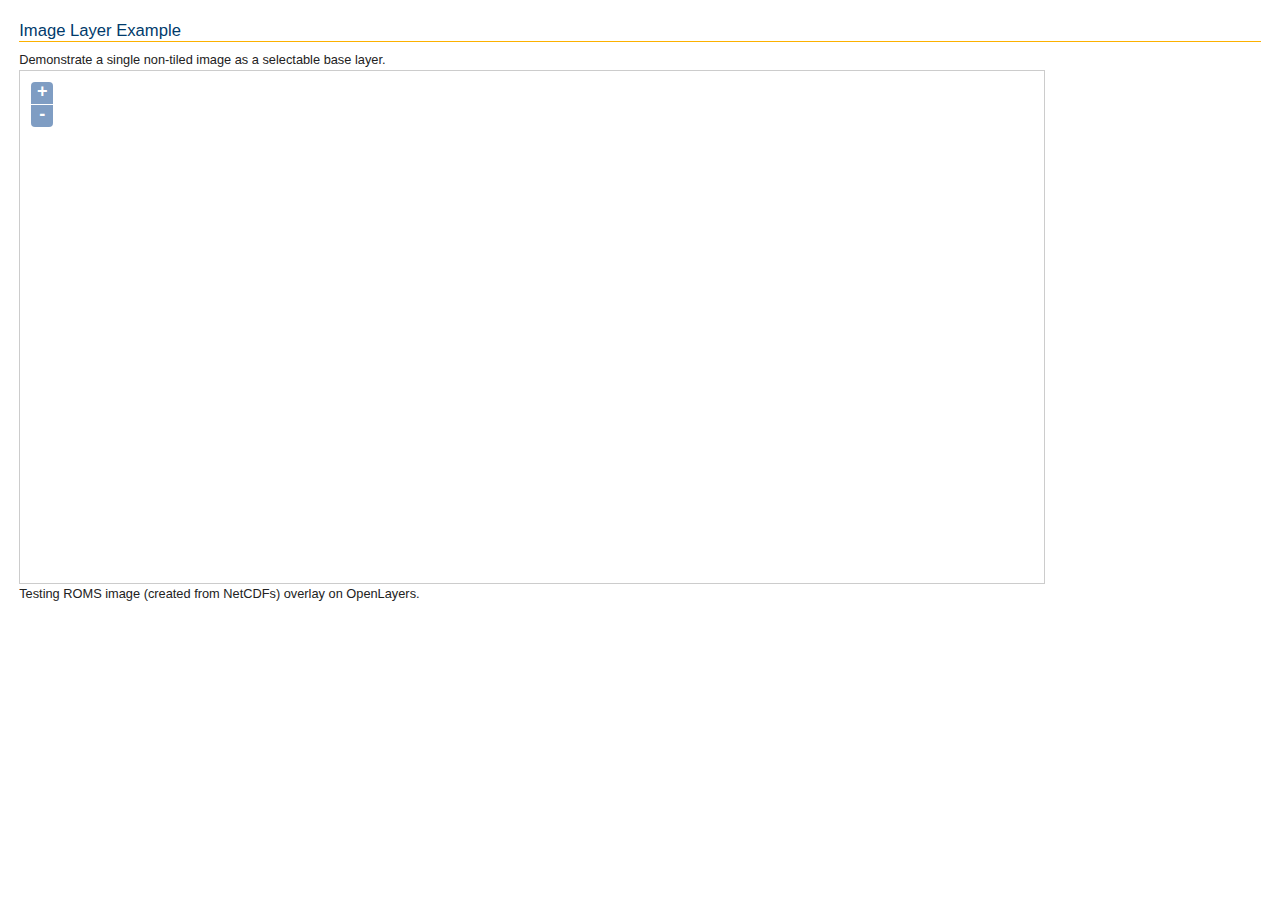
<file: OpenLayers-2.12/temp/image-layer_sch2.html>
<!DOCTYPE html>
<html>
  <head>
    <meta http-equiv="Content-Type" content="text/html; charset=utf-8">
    <meta name="viewport" content="width=device-width, initial-scale=1.0, maximum-scale=1.0, user-scalable=0">
    <meta name="apple-mobile-web-app-capable" content="yes">
    <title>OpenLayers Image Layer Example</title>
    <link rel="stylesheet" href="../theme/default/style.css" type="text/css">
    <link rel="stylesheet" href="style.css" type="text/css">
    <script src="http://maps.google.com/maps/api/js?v=3&amp;sensor=false"></script>
    <style type="text/css">
        p.caption {
            width: 512px;
        }
    </style>
<!--     <script src="../lib/Firebug/firebug.js"></script> -->
    <script src="../lib/OpenLayers.js"></script>
    <script type="text/javascript">
var proj3857   = new OpenLayers.Projection("EPSG:3857"); //Spherical Mercator, projection same as 900913
var proj900913 = new OpenLayers.Projection("EPSG:900913"); // Original, before 3857(lat/lon in meters in x/y)
var proj4326   = new OpenLayers.Projection("EPSG:4326"); //WGS 84 (lat/lon as x/y)

var hrDate = new Date();
hrDate.setUTCMinutes(0);
hrDate.setUTCSeconds(0);
hrDate.setUTCMilliseconds(0);
midnightDate = hrDate.setUTCHours(0);
hrDateTxt = hrDate.toISOString();

        // var map;
        function init(){
            // var map = new OpenLayers.Map('map');
	        map = new OpenLayers.Map( 'map', {
		    	// projection: proj900913,
		    	// allOverlays:true,
		    	displayProjection: proj4326} 
	    	);
	    	console.log(map);
	    	console.log(map.getProjectionObject());
	    	
	    	center = new OpenLayers.LonLat(-122, 37).transform(proj4326, proj900913);
	    	// center = new OpenLayers.LonLat(-122, 37);

			var gMap = new OpenLayers.Layer.Google("Google Streets");
			var esriOcean = new OpenLayers.Layer.XYZ('ESRI Ocean'
				,'http://services.arcgisonline.com/ArcGIS/rest/services/Ocean_Basemap/MapServer/tile/${z}/${y}/${x}.jpg'
				, {wrapDateLine: false, isBaseLayer : true, projection:proj3857}
			);
			
			// bounds = new OpenLayers.Bounds(-127.5, 31.3, -117, 43);
			// console.log(bounds);
            var roms = new OpenLayers.Layer.Image(
                'ROMS image',
                'http://sandbar.ucsd.edu/roms-3km/util/ol.php?func=plot_var&var=salt&ts=1376384400&depth=0',
                new OpenLayers.Bounds(-127.5, 31.3, -117, 43).transform(proj4326, proj900913),
                new OpenLayers.Size(1490, 2081),
                {isBaseLayer:false , alwaysInRange: true, projection:proj900913, visibility: true}
                // {}
            );
            console.log(roms);
            // console.log(roms.getDataExtent());
            
			// var namWinds = new OpenLayers.Layer.WMS( 'NAM Winds'
				// // ,'http://services.asascience.com/ecops/wms.aspx?'
				// ,'http://coastmap.com/ecop/wms.aspx?'
				// , { layers : 'NAM_WINDS', format : 'image/png', transparent : true, time : hrDateTxt } 
				// , { projection : proj3857, visibility: false, singleTile : true, wrapDateLine: true }
			// );
            
            // roms.events.on({
                // loadstart: function() {
                    // OpenLayers.Console.log("loadstart");
                // },
                // loadend: function() {
                    // OpenLayers.Console.log("loadend");
                // }
            // });
            
            // map.events.register("click", map, function(e) {
            	// exy = e.xy;
				// var xy = map.getLonLatFromViewPortPx(e.xy); //getLonLatFromViewPortPx & getLonLatFromPixel return same value
				// console.log(xy);
				// console.log(xy.transform(proj900913, proj4326));
            // });

            map.addLayers([esriOcean, gMap]);
            // map.addLayer(esriOcean);
            // map.addLayer(roms);
            roms.setZIndex(150);
            roms.setOpacity(0.7);
            map.addLayer(roms);
            // map.addLayer(roms);
            // map.setCenter(new OpenLayers.LonLat(-119.2, 36).transform(proj4326, map.getProjectionObject()), 5);
            map.addControl(new OpenLayers.Control.LayerSwitcher());
            // map.zoomToMaxExtent();
            // map.zoomToExtent(roms.getDataExtent());
            // map.zoomToExtent(bounds);
            map.setCenter(center, 6);
        }
    </script>
  </head>
  <body onload="init()">
    <h1 id="title">Image Layer Example</h1>

    <div id="tags">
        image, imagelayer
    </div>

    <p id="shortdesc">
        Demonstrate a single non-tiled image as a selectable base layer.
    </p>

    <div id="map" class="bigmap"></div>

    <div id="docs">
        <p class="caption">
            Testing ROMS image (created from NetCDFs) overlay on OpenLayers.
        </p>
    </div>
  </body>
</html>
</file>
<file: OpenLayers-2.12/theme/default/style.css>
div.olMap {
    z-index: 0;
    padding: 0 !important;
    margin: 0 !important;
    cursor: default;
}

div.olMapViewport {
    text-align: left;
}

div.olLayerDiv {
   -moz-user-select: none;
   -khtml-user-select: none;
}

.olLayerGoogleCopyright {
    left: 2px;
    bottom: 2px;
}
.olLayerGoogleV3.olLayerGoogleCopyright {
    right: auto !important;
}
.olLayerGooglePoweredBy {
    left: 2px;
    bottom: 15px;
}
.olLayerGoogleV3.olLayerGooglePoweredBy {
    bottom: 15px !important;
}
.olControlAttribution {
    font-size: smaller;
    right: 3px;
    bottom: 4.5em;
    position: absolute;
    display: block;
}
.olControlScale {
    right: 3px;
    bottom: 3em;
    display: block;
    position: absolute;
    font-size: smaller;
}
.olControlScaleLine {
   display: block;
   position: absolute;
   left: 10px;
   bottom: 15px;
   font-size: xx-small;
}
.olControlScaleLineBottom {
   border: solid 2px black;
   border-bottom: none;
   margin-top:-2px;
   text-align: center;
}
.olControlScaleLineTop {
   border: solid 2px black;
   border-top: none;
   text-align: center;
}

.olControlPermalink {
    right: 3px;
    bottom: 1.5em;
    display: block;
    position: absolute;
    font-size: smaller;
}

div.olControlMousePosition {
    bottom: 0;
    right: 3px;
    display: block;
    position: absolute;
    font-family: Arial;
    font-size: smaller;
}

.olControlOverviewMapContainer {
    position: absolute;
    bottom: 0;
    right: 0;
}

.olControlOverviewMapElement {
    padding: 10px 18px 10px 10px;
    background-color: #00008B;
    -moz-border-radius: 1em 0 0 0;
}

.olControlOverviewMapMinimizeButton,
.olControlOverviewMapMaximizeButton {
    height: 18px;
    width: 18px;
    right: 0;
    bottom: 80px;
    cursor: pointer;
}

.olControlOverviewMapExtentRectangle {
    overflow: hidden;
    background-image: url("img/blank.gif");
    cursor: move;
    border: 2px dotted red;
}
.olControlOverviewMapRectReplacement {
    overflow: hidden;
    cursor: move;
    background-image: url("img/overview_replacement.gif");
    background-repeat: no-repeat;
    background-position: center;
}

.olLayerGeoRSSDescription {
    float:left;
    width:100%;
    overflow:auto;
    font-size:1.0em;
}
.olLayerGeoRSSClose {
    float:right;
    color:gray;
    font-size:1.2em;
    margin-right:6px;
    font-family:sans-serif;
}
.olLayerGeoRSSTitle {
    float:left;font-size:1.2em;
}

.olPopupContent {
    padding:5px;
    overflow: auto;
}

.olControlNavigationHistory {
   background-image: url("img/navigation_history.png");
   background-repeat: no-repeat;
   width:  24px;
   height: 24px;

}
.olControlNavigationHistoryPreviousItemActive {
  background-position: 0 0;
}
.olControlNavigationHistoryPreviousItemInactive {
   background-position: 0 -24px;
}
.olControlNavigationHistoryNextItemActive {
   background-position: -24px 0;
}
.olControlNavigationHistoryNextItemInactive {
   background-position: -24px -24px;
}

div.olControlSaveFeaturesItemActive {
    background-image: url(img/save_features_on.png);
    background-repeat: no-repeat;
    background-position: 0 1px;
}
div.olControlSaveFeaturesItemInactive {
    background-image: url(img/save_features_off.png);
    background-repeat: no-repeat;
    background-position: 0 1px;
}

.olHandlerBoxZoomBox {
    border: 2px solid red;
    position: absolute;
    background-color: white;
    opacity: 0.50;
    font-size: 1px;
    filter: alpha(opacity=50);
}
.olHandlerBoxSelectFeature {
    border: 2px solid blue;
    position: absolute;
    background-color: white;
    opacity: 0.50;
    font-size: 1px;
    filter: alpha(opacity=50);
}

.olControlPanPanel {
    top: 10px;
    left: 5px;
}

.olControlPanPanel div {
    background-image: url(img/pan-panel.png);
    height: 18px;
    width: 18px;
    cursor: pointer;
    position: absolute;
}

.olControlPanPanel .olControlPanNorthItemInactive {
    top: 0;
    left: 9px;
    background-position: 0 0;
}
.olControlPanPanel .olControlPanSouthItemInactive {
    top: 36px;
    left: 9px;
    background-position: 18px 0;
}
.olControlPanPanel .olControlPanWestItemInactive {
    position: absolute;
    top: 18px;
    left: 0;
    background-position: 0 18px;
}
.olControlPanPanel .olControlPanEastItemInactive {
    top: 18px;
    left: 18px;
    background-position: 18px 18px;
}

.olControlZoomPanel {
    top: 71px;
    left: 14px;
}

.olControlZoomPanel div {
    background-image: url(img/zoom-panel.png);
    position: absolute;
    height: 18px;
    width: 18px;
    cursor: pointer;
}

.olControlZoomPanel .olControlZoomInItemInactive {
    top: 0;
    left: 0;
    background-position: 0 0;
}

.olControlZoomPanel .olControlZoomToMaxExtentItemInactive {
    top: 18px;
    left: 0;
    background-position: 0 -18px;
}

.olControlZoomPanel .olControlZoomOutItemInactive {
    top: 36px;
    left: 0;
    background-position: 0 18px;
}

/*
 * When a potential text is bigger than the image it move the image
 * with some headers (closes #3154)
 */
.olControlPanZoomBar div {
    font-size: 1px;
}

.olPopupCloseBox {
  background: url("img/close.gif") no-repeat;
  cursor: pointer;
}

.olFramedCloudPopupContent {
    padding: 5px;
    overflow: auto;
}

.olControlNoSelect {
 -moz-user-select: none;
 -khtml-user-select: none;
}

.olImageLoadError {
    background-color: pink;
    opacity: 0.5;
    filter: alpha(opacity=50); /* IE */
}

/**
 * Cursor styles
 */

.olCursorWait {
    cursor: wait;
}
.olDragDown {
    cursor: move;
}
.olDrawBox {
    cursor: crosshair;
}
.olControlDragFeatureOver {
    cursor: move;
}
.olControlDragFeatureActive.olControlDragFeatureOver.olDragDown {
    cursor: -moz-grabbing;
}

/**
 * Layer switcher
 */
.olControlLayerSwitcher {
    position: absolute;
    top: 25px;
    right: 0;
    width: 20em;
    font-family: sans-serif;
    font-weight: bold;
    margin-top: 3px;
    margin-left: 3px;
    margin-bottom: 3px;
    font-size: smaller;
    color: white;
    background-color: transparent;
}

.olControlLayerSwitcher .layersDiv {
    padding-top: 5px;
    padding-left: 10px;
    padding-bottom: 5px;
    padding-right: 10px;
    background-color: darkblue;
}

.olControlLayerSwitcher .layersDiv .baseLbl,
.olControlLayerSwitcher .layersDiv .dataLbl {
    margin-top: 3px;
    margin-left: 3px;
    margin-bottom: 3px;
}

.olControlLayerSwitcher .layersDiv .baseLayersDiv,
.olControlLayerSwitcher .layersDiv .dataLayersDiv {
    padding-left: 10px;
}

.olControlLayerSwitcher .maximizeDiv,
.olControlLayerSwitcher .minimizeDiv {
    width: 18px;
    height: 18px;
    top: 5px;
    right: 0;
    cursor: pointer;
}

.olBingAttribution {
    color: #DDD;
}
.olBingAttribution.road {
    color: #333;
}

.olGoogleAttribution.hybrid, .olGoogleAttribution.satellite {
    color: #EEE;
}
.olGoogleAttribution {
    color: #333;
}
span.olGoogleAttribution a {
    color: #77C;
}
span.olGoogleAttribution.hybrid a, span.olGoogleAttribution.satellite a {
    color: #EEE;
}

/**
 * Editing and navigation icons.
 * (using the editing_tool_bar.png sprint image)
 */
.olControlNavToolbar ,
.olControlEditingToolbar {
    margin: 5px 5px 0 0;
}
.olControlNavToolbar div,
.olControlEditingToolbar div {
    background-image: url("img/editing_tool_bar.png");
    background-repeat: no-repeat;
    margin: 0 0 5px 5px;
    width: 24px;
    height: 22px;
    cursor: pointer
}
/* positions */
.olControlEditingToolbar {
    right: 0;
    top: 0;
}
.olControlNavToolbar {
    top: 295px;
    left: 9px;
}
/* layouts */
.olControlEditingToolbar div {
    float: right;
}
/* individual controls */
.olControlNavToolbar .olControlNavigationItemInactive,
.olControlEditingToolbar .olControlNavigationItemInactive {
    background-position: -103px -1px;
}
.olControlNavToolbar .olControlNavigationItemActive ,
.olControlEditingToolbar .olControlNavigationItemActive  {
    background-position: -103px -24px;
}
.olControlNavToolbar .olControlZoomBoxItemInactive {
    background-position: -128px -1px;
}
.olControlNavToolbar .olControlZoomBoxItemActive  {
    background-position: -128px -24px;
}
.olControlEditingToolbar .olControlDrawFeaturePointItemInactive {
    background-position: -77px -1px;
}
.olControlEditingToolbar .olControlDrawFeaturePointItemActive {
    background-position: -77px -24px;
}
.olControlEditingToolbar .olControlDrawFeaturePathItemInactive {
    background-position: -51px -1px;
}
.olControlEditingToolbar .olControlDrawFeaturePathItemActive {
    background-position: -51px -24px;
}
.olControlEditingToolbar .olControlDrawFeaturePolygonItemInactive{
    background-position: -26px -1px;
}
.olControlEditingToolbar .olControlDrawFeaturePolygonItemActive {
    background-position: -26px -24px;
}

div.olControlZoom {
    position: absolute;
    top: 8px;
    left: 8px;
    background: rgba(255,255,255,0.4);
    border-radius: 4px;
    padding: 2px;
}
div.olControlZoom a {
    display: block;
    margin: 1px;
    padding: 0;
    color: white;
    font-size: 18px;
    font-family: 'Lucida Grande', Verdana, Geneva, Lucida, Arial, Helvetica, sans-serif;
    font-weight: bold;
    text-decoration: none;
    text-align: center;
    height: 22px;
    width:22px;
    line-height: 19px;
    background: #130085; /* fallback for IE - IE6 requires background shorthand*/
    background: rgba(0, 60, 136, 0.5);
    filter: alpha(opacity=80);
}
div.olControlZoom a:hover {
    background: #130085; /* fallback for IE */
    background: rgba(0, 60, 136, 0.7);
    filter: alpha(opacity=100);
}
@media only screen and (max-width: 600px) {
    div.olControlZoom a:hover {
        background: rgba(0, 60, 136, 0.5);
    }
}
a.olControlZoomIn {
    border-radius: 4px 4px 0 0;
}
a.olControlZoomOut {
    border-radius: 0 0 4px 4px;
}


/**
 * Animations
 */

.olLayerGrid .olTileImage {
    -webkit-transition: opacity 0.2s linear;
    -moz-transition: opacity 0.2s linear;
    -o-transition: opacity 0.2s linear;
    transition: opacity 0.2s linear;
}
</file>
<file: OpenLayers-2.12/temp/style.css>
/**
 * CSS Reset
 * From Blueprint reset.css
 * http://blueprintcss.googlecode.com
 */
html, body, div, span, object, iframe, h1, h2, h3, h4, h5, h6, p, blockquote, pre, a, abbr, acronym, address, code, del, dfn, em, img, q, dl, dt, dd, fieldset, form, label, legend, table, caption, tbody, tfoot, thead, tr, th, td {margin:0;padding:0;border:0;font-weight:inherit;font-style:inherit;font-size:100%;font-family:inherit;vertical-align:baseline;}
body {line-height:1.5;}
table {border-collapse:separate;border-spacing:0;}
caption, th, td {text-align:left;font-weight:normal;}
table, td, th {vertical-align:middle;}
blockquote:before, blockquote:after, q:before, q:after {content:"";}
blockquote, q {quotes:"" "";}
a img {border:none;}

/**
 * Basic Typography
 */
body {
    font-family: "Lucida Grande", Verdana, Geneva, Lucida, Arial, Helvetica, sans-serif;
    font-size: 80%;
    color: #222;
    background: #fff;
    margin: 1em 1.5em;
}
pre, code {
    margin: 1.5em 0;
    white-space: pre;
}
pre, code {
    font: 1em 'andale mono', 'lucida console', monospace;
    line-height:1.5;
}
a[href] {
    color: #436976;
    background-color: transparent;
}
h1, h2, h3, h4, h5, h6 {
    color: #003a6b;
    background-color: transparent;
    font: 100% 'Lucida Grande', Verdana, Geneva, Lucida, Arial, Helvetica, sans-serif;
    margin: 0;
    padding-top: 0.5em;
}
h1 {
    font-size: 130%;
    margin-bottom: 0.5em;
    border-bottom: 1px solid #fcb100;
}
h2 {
    font-size: 120%;
    margin-bottom: 0.5em;
    border-bottom: 1px solid #aaa;
}
h3 {
    font-size: 110%;
    margin-bottom: 0.5em;
    text-decoration: underline;
}
h4 {
    font-size: 100%;
    font-weight: bold;
}
h5 {
    font-size: 100%;
    font-weight: bold;
}
h6 {
    font-size: 80%;
    font-weight: bold;
}

.olControlAttribution {
    bottom: 5px;
}

/**
 * Map Examples Specific
 */
.smallmap {
    width: 512px;
    height: 256px;
    border: 1px solid #ccc;
}
.bigmap {
    width: 1024px;
    height: 512px;
    border: 1px solid #ccc;
}
#tags {
    display: none;
}

#docs p {
    margin-bottom: 0.5em;
}
/* mobile specific */
@media only screen and (max-width: 600px) {
    body {
        height           : 100%;
        margin           : 0;
        padding          : 0;
        width            : 100%;
    }
    #map {
        background : #7391ad;
        width      : 100%;
    }
    #map {
        border : 0;
        height : 250px;
    }
    #title {
        font-size   : 1.3em;
        line-height : 2em;
        text-indent : 1em;
        margin      : 0;
        padding     : 0;
    }
    #docs {
        bottom     : 0;
        padding    : 1em;
    }
    #shortdesc {
        color      : #aaa;
        font-size  : 0.8em;
        padding    : 1em;
        text-align : right;
    }
    #tags {
        display : none;
    }
}
@media only screen and (orientation: landscape) and (max-width: 600px) {
    #shortdesc {
       float: right;
       width: 25%;
    }
    #map {
        width: 70%;
    }
    #docs {
        font-size: 12px;
    }
}
body {
    -webkit-text-size-adjust: none;
}
</file>
